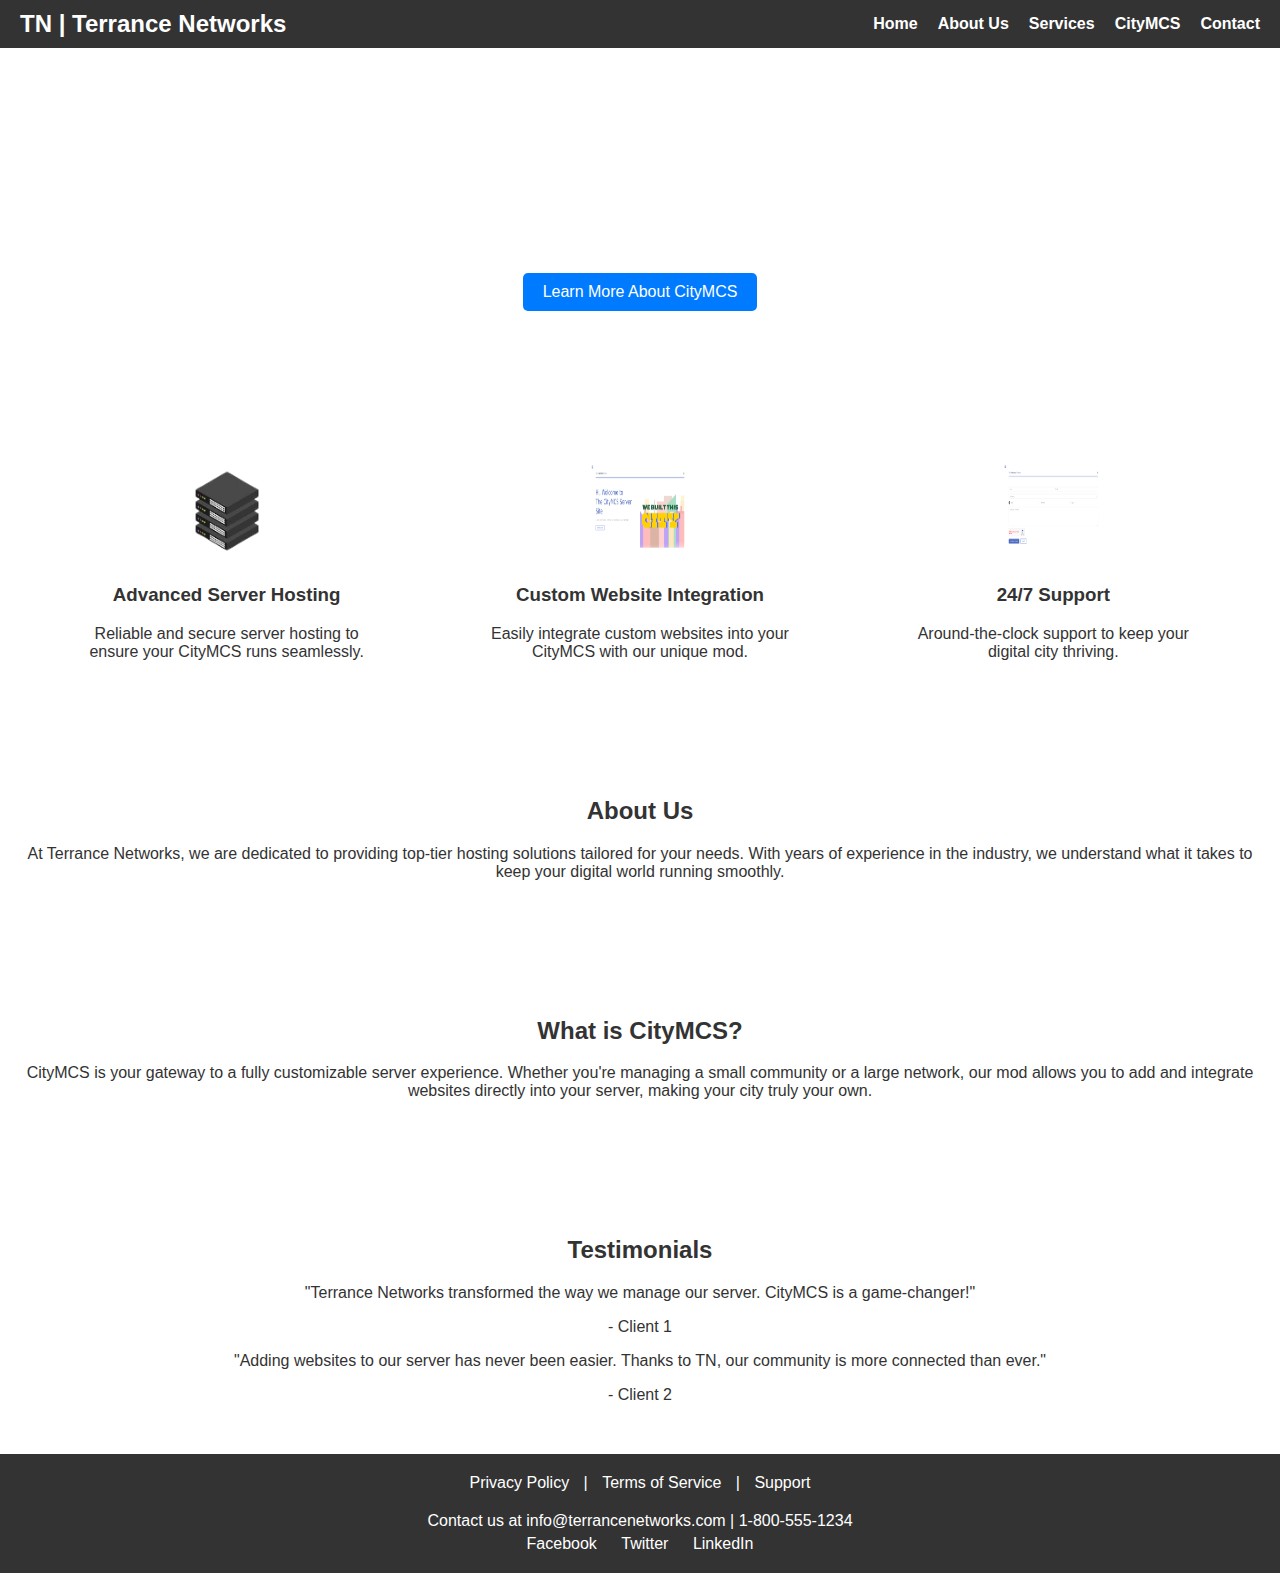
<file: at/TN.html>
<!DOCTYPE html>
<html lang="en">
<head>
    <meta charset="UTF-8">
    <meta name="viewport" content="width=device-width, initial-scale=1.0">
    <title>Terrance Networks | Server CityMCS</title>
    <link rel="stylesheet" href="https://alfieterryyy.github.io/CityMCS/at/TNstyle.css">
</head>
<body>
    <header>
        <div class="logo">TN | Terrance Networks</div>
        <nav>
            <ul>
                <li><a href="#">Home</a></li>
                <li><a href="#">About Us</a></li>
                <li><a href="#">Services</a></li>
                <li><a href="https://alfieterry.co.uk/CityMCS">CityMCS</a></li>
                <li><a href="#">Contact</a></li>
            </ul>
        </nav>
    </header>

    <section class="hero">
        <div class="hero-content">
            <h1>Welcome to Terrance Networks</h1>
            <p>Powering Your Digital City</p>
            <a href="https://alfieterry.co.uk/CityMCS" class="cta-button">Learn More About CityMCS</a>
        </div>
    </section>

    <section class="features">
        <div class="feature">
            <img src="https://alfieterryyy.github.io/CityMCS/at/images/servers.png" alt="Server Hosting">
            <h3>Advanced Server Hosting</h3>
            <p>Reliable and secure server hosting to ensure your CityMCS runs seamlessly.</p>
        </div>
        <div class="feature">
            <img src="https://alfieterryyy.github.io/CityMCS/at/images/website.png" alt="Website Integration">
            <h3>Custom Website Integration</h3>
            <p>Easily integrate custom websites into your CityMCS with our unique mod.</p>
        </div>
        <div class="feature">
            <img src="https://alfieterryyy.github.io/CityMCS/at/images/support.png" alt="24/7 Support">
            <h3>24/7 Support</h3>
            <p>Around-the-clock support to keep your digital city thriving.</p>
        </div>
    </section>

    <section class="about">
        <h2>About Us</h2>
        <p>At Terrance Networks, we are dedicated to providing top-tier hosting solutions tailored for your needs. With years of experience in the industry, we understand what it takes to keep your digital world running smoothly.</p>
    </section>

    <section class="citymcs-overview">
        <h2>What is CityMCS?</h2>
        <p>CityMCS is your gateway to a fully customizable server experience. Whether you're managing a small community or a large network, our mod allows you to add and integrate websites directly into your server, making your city truly your own.</p>
    </section>

    <section class="testimonials">
        <h2>Testimonials</h2>
        <div class="testimonial">
            <p>"Terrance Networks transformed the way we manage our server. CityMCS is a game-changer!"</p>
            <span>- Client 1</span>
        </div>
        <div class="testimonial">
            <p>"Adding websites to our server has never been easier. Thanks to TN, our community is more connected than ever."</p>
            <span>- Client 2</span>
        </div>
    </section>

    <footer>
        <div class="footer-links">
            <a href="#">Privacy Policy</a> | 
            <a href="#">Terms of Service</a> | 
            <a href="#">Support</a>
        </div>
        <div class="footer-contact">
            <p>Contact us at info@terrancenetworks.com | 1-800-555-1234</p>
            <div class="social-media">
                <a href="#">Facebook</a>
                <a href="#">Twitter</a>
                <a href="#">LinkedIn</a>
            </div>
        </div>
    </footer>
</body>
</html>
</file>
